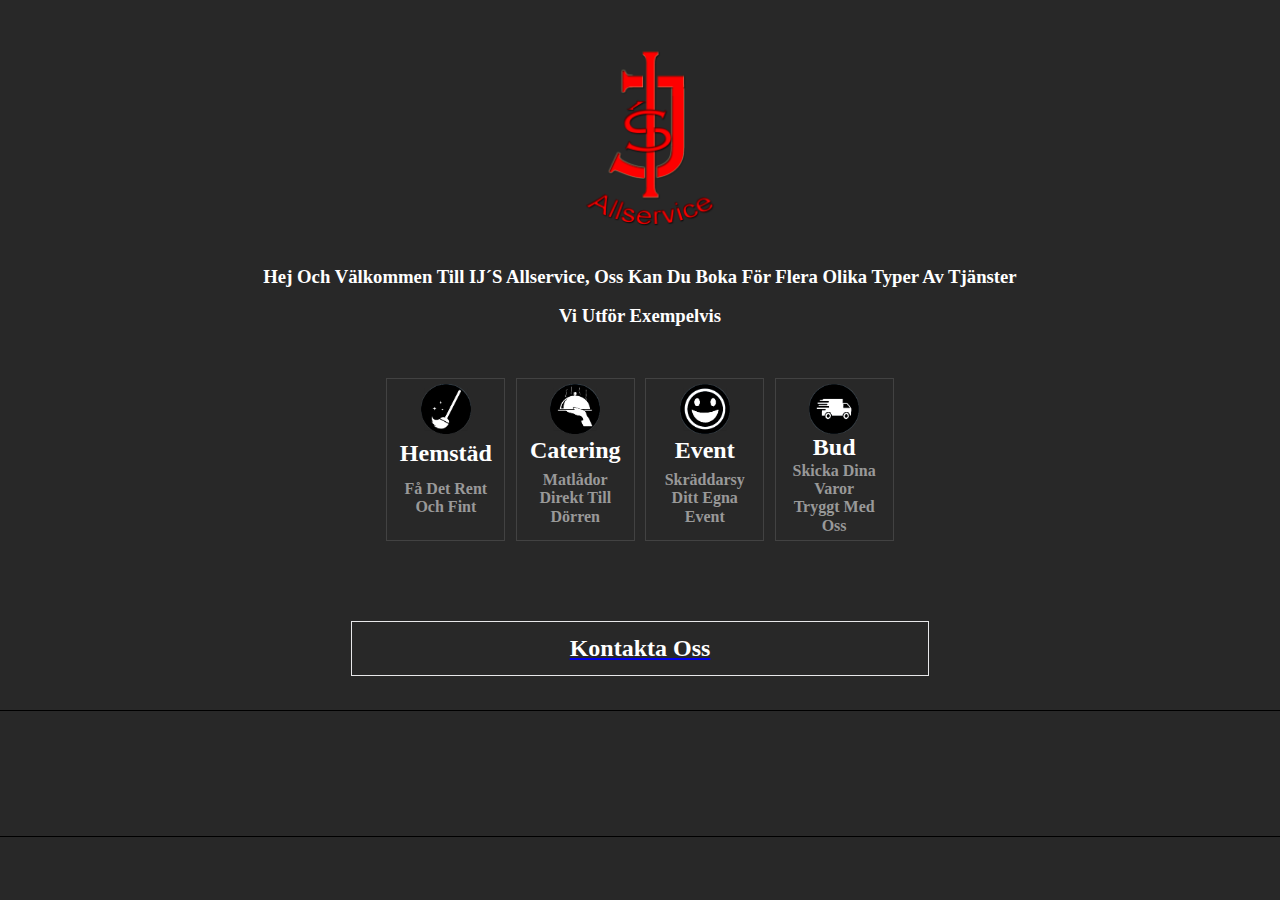
<file: index.html>
<!DOCTYPE html>
<html>
<head>



<title>Ij´s Allservice</title> <!-- webbsidans namn i fliken -->
<meta charset="utf-8">
<link rel="stylesheet" type="text/css" href="style.css">
</head>
	<body>
		
</label>
</div>
		<div class="paragraph">
<section class="1">
	<img height="250px" src="ijslogo.png"> 

			<h3><p>Hej och välkommen till IJ´s Allservice, oss kan du boka för flera olika typer av tjänster</p></h3>
			<br>
			<h3>Vi utför exempelvis</h3>
			<br>
			
</div>

	<div class="kolumner">
			<div id="box1" class="box1">
				<img  alt="clean icon" src="cleanicon.png" width="50px"><!-- Icon för sms-->
				<h2 width="10%">Hemstäd</h2><h4 width="auto">få det rent och fint <h4>
				</div>	
<p>
					<div id="box2" class="box2">
						<img  alt="food icon" src="foodicon.png" width="50px "><h2 width="10%">Catering</h2><h4 width="auto">Matlådor<p>direkt till dörren</p> <h4></div>	
				</p>
				<p>
							<div id="box3" class="box3">
								<img alt="smiley icon" src="smileyicon.png" width="50px"><h2 width="10%">Event</h2><h4 width="auto">Skräddarsy<p>ditt egna event</p> <h4></div>	
						</p>
						<p>
									<div id="box4" class="box4"> 
										<img alt="Truck icon" src="truckicon.png"
										width="50px"><h2 width="10%">Bud</h2><h4 width="auto">Skicka dina varor<p> tryggt med oss</p> <h4></div>	
								</p>
	</div id="knappfält" class="knappfält">	
	<br>


<div class="orderknapp">
		<a clash="beställ" href="contact.html"><h2 width="10%"style="color: #FFFFFF;">Kontakta Oss</h2></a> <!-- Beställningsknapp-->
	</div>

<div class="Footer">


</div>

	<br>
	</body>
</html>
</file>
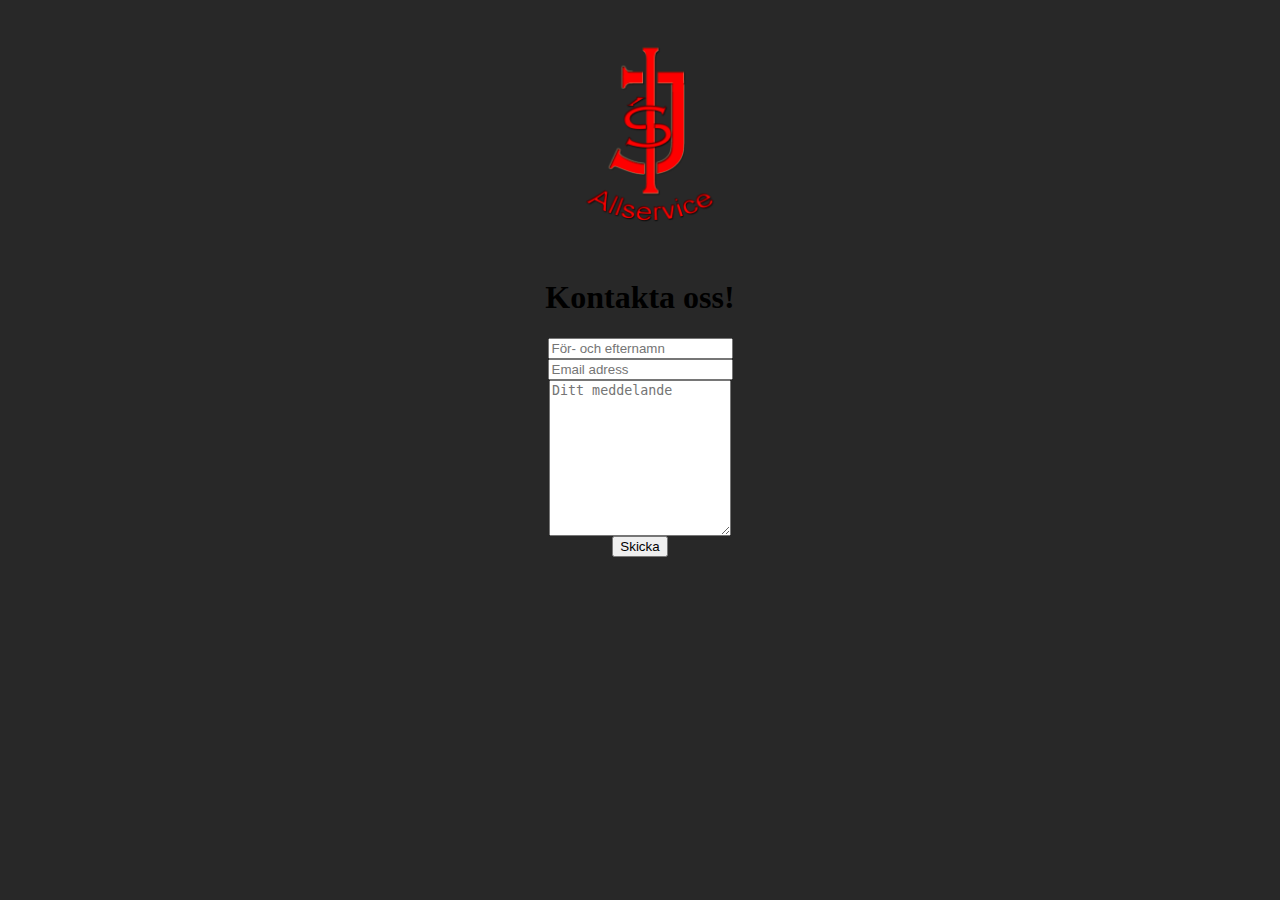
<file: contact.html>
<head>
  <title>Kontakta oss | IJS allservice</title>
  <meta content='width=device-width, initial-scale=1' name='viewport'/>
</head>
<body>

<style type="text/css">



body{
  background-color:#282828;
  text-align: center;
}



h2{
  color: white;
}

h5{
  color: white;
}


</style>


<label for="toggle" class="toggle--label">
  <span class="toggle--label-background"></span>
</label>
<div class="background"></div>

<a  href="index.html"> <img height="250px" src="ijslogo.png"> </a>





  <h1>Kontakta oss!</h1>
  <form target="_blank" action="https://formsubmit.co/irrevirre66@gmail.com" method="POST">
    <div class="form-group">
      <div class="form-row">
        <div class="col">
          <input type="text" name="name" class="form-control" placeholder="För- och efternamn" required>
        </div>
        <div class="col">
          <input type="email" name="email" class="form-control" placeholder="Email adress" required>
        </div>
      </div>
    </div>
    <div class="form-group">
      <textarea placeholder="Ditt meddelande" class="form-control" name="message" rows="10" required></textarea>
    </div>
    <input type="hidden" name="_subject" value="Mail från kontaktformulär">
    <input type="hidden" name="_next" value="https://www.ireneallservice.se/thankyou.html">
    <button type="submit" class="btn btn-lg btn-dark btn-block">Skicka</button>
  </form>
</file>
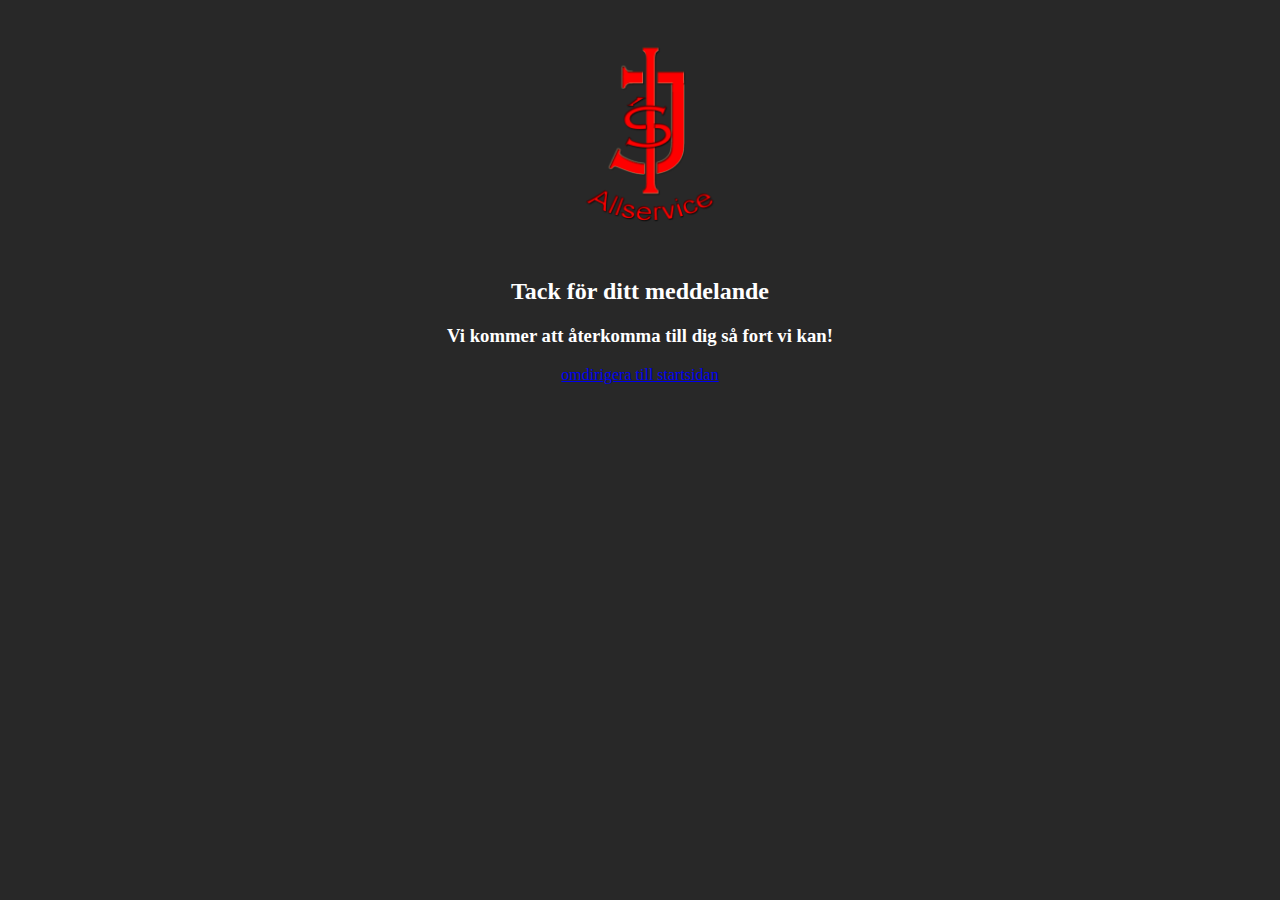
<file: thankyou.html>
<head>
</head>
<body>

<style type="text/css">



body{
  background-color:#282828;
  text-align: center;
}



h2{
  color: white;
}

h3{
  color: white;
}

h5{
  color: white;
}


</style>


<label for="toggle" class="toggle--label">
  <span class="toggle--label-background"></span>
</label>
<div class="background"></div>

<a  href="index.html"> <img height="250px" src="ijslogo.png"> </a>



<h2>Tack för ditt meddelande</h2><h3>Vi kommer att återkomma till dig så fort vi kan!</h3>
<a href="index.html"> omdirigera till startsidan </a>
</file>
<file: style.css>
body{
	background-color:#282828;
	text-align: center;
 

<!-- Paragrafer -->

}

}

h1{font-size: 26;}
h2{font-size: 22;}
h3{font-size: 18;}
h4{font-size: 16;}

h1, h2, h3, h4 {
	line-height: 1.15;
	margin: auto;
	text-transform: capitalize;
	font-weight: 700;

}


}


 .section1{
 	border: 10px solid black;
 	height: 90px;
 }
h1{
	color: white;
}
h1{		<!--textfärg-->
	color: white;
}
h2{
	color: white;
}
h3{
	color: white;
}
h4{
	color:#999999;
}

}

/*/Columner/*/

.kolumner{
	text-align: center;

}
.kolumner > div{
	flex-direction: column;
	justify-content: center;
	display: flex;
	align-items: center;
	margin: 1%;
	text-align: center;
	line-height: 100px;

}

.box1{
	float: left;
	width: 100%;


}
.box2{
	display: table-row;
	margin: auto;
width: 100%;
}

.box3{
	display: table-row;
	margin: auto;
	width: 100%;
}

.box4{
	float: right;
width: 100%;
}



.kolumner{
	display: flex;

}

#box1{
	border: thin;
	overflow-wrap:  break-word;
	border-style: solid;
	border-color: #424242;
    text-align: center;
    vertical-align: middle;
    line-height:0%;
    padding: 1%;
    transition: 0.4s;
     margin-top: 10px;
  
}

#box2{
	
	border: thin;
	overflow-wrap:  break-word;
	border-style: solid;
	border-color: #424242;
   text-align: center;
    vertical-align: middle;
    line-height:0%;
    padding: 1%;
    transition: 0.4s;
    margin-top: 10px;
  
}
#box3{
	border: thin;
	overflow-wrap:  break-word;
	border-style: solid;
	border-color: #424242; 
    text-align: center;
    vertical-align: middle;
    line-height:0%;
    padding: 1%;
     margin-top: 10px;
  transition: 0.4s;
}
#box4{
	border: thin;
	overflow-wrap:  break-word;
	border-style: solid;
	border-color: #424242;
   text-align: center;
    vertical-align: right;
    line-height:0%;
    padding: 1%;
  transition: 0.4s;
   margin-top: 10px;

}

.box1:hover{
	transform: scale(1.1);
	background: #707070;
	box-shadow: 1px 1px 1px #000;
}
.box2:hover{
	transform: scale(1.1);
	background: #707070;
	box-shadow: 1px 1px 1px #000;
}
.box3:hover{
	transform: scale(1.1);
	background: #707070;
	box-shadow: 1px 1px 1px #000;
}
.box4:hover{
	transform: scale(1.1);
	background: #707070;
box-shadow: 1px 1px 1px #000;

}

.orderknapp{
width: 550px;

}
}

.kontaktknapp{
width: 50px;

}

.orderknapp{

	border: thick;
	border-style: solid;
	border-color: #e8e8ea; 
border-width: 1px;
vertical-align: right;
    line-height:0%;
    padding: 1%;
  transition: 0.4s;
   margin-top: 10px;
}



   .orderknapp:hover{
transform: scale(1.1);
	background: #707070;
	box-shadow: 0px 0px 0px #000;
   }

.Footer{
  text-align: left;
  padding: 1%;
  margin: 10px;
  width: 100%;
  height: 100px;
  border:thick;
  border-width: 1px;
border-style:solid
  
}

.footer > h2{
  text-size-adjust: 10px;
  font-size: 10px;
}

:root {
  /** solig sida **/
  --blue-background: #616161;
  --blue-border: #72cce3;
  --blue-color: #96dcee;
  --yellow-background: #fffaa8;
  --yellow-border: #f5eb71;
  /** mörk sida **/
  --indigo-background: #383838;
  --indigo-border: #686868;
  --indigo-color: #424242;
  --gray-border: #e8e8ea;
  --gray-dots: #e8e8ea;
  /** general **/
  --white: #fff;

}

* {
  margin: 0;
  padding: 0;
}

body {
  display: grid;
  place-items: center;
  min-height: 100vh;
  position: relative;
}

.background {
  position: absolute;
  left: 0;
  top: 0;
  background: var(--blue-background);
  z-index: -1;
  width: 100%;
  height: 100%;
  transition: all 250ms ease-in;
}

.toggle--checkbox {
  display: none;
}
.toggle--checkbox:checked {
  
}
.toggle--checkbox:checked ~ .background {
  background: var(--indigo-background);
}
.toggle--checkbox:checked + .toggle--label {
  background: var(--indigo-color);
  border-color: var(--indigo-border);
  /** byt molnen till stjärnor **/
  /** ändra sol till måne **/
  /** visa prickar på månen **/
}
.toggle--checkbox:checked + .toggle--label .toggle--label-background {
  left: 60px;
  width: 5px;
}
.toggle--checkbox:checked + .toggle--label .toggle--label-background:before {
  width: 5px;
  height: 5px;
  top: -25px;
}
.toggle--checkbox:checked + .toggle--label .toggle--label-background:after {
  width: 5px;
  height: 5px;
  left: -30px;
  top: 20px;
}
.toggle--checkbox:checked + .toggle--label:before {
  background: var(--white);
  border-color: var(--gray-border);
  animation-name: switch;
  animation-duration: 350ms;
  animation-fill-mode: forwards;
}
.toggle--checkbox:checked + .toggle--label:after {
  transition-delay: 350ms;
  opacity: 1;
}
.toggle--label {
  /** Placeholder element, starting at blue **/
  width: 200px;
  height: 100px;
  background: var(--blue-color);
  border-radius: 100px;
  border: 5px solid var(--blue-border);
  display: flex;
  position: relative;
  transition: all 350ms ease-in;
  /** molnen och stjärnorna **/
  /** sol/måne element **/
  /** gråa prickar på månen **/
}
.toggle--label-background {
  width: 10px;
  height: 5px;
  border-radius: 5px;
  position: relative;
  background: var(--white);
  left: 135px;
  top: 45px;
  transition: all 150ms ease-in;
}
.toggle--label-background:before {
  content: "";
  position: absolute;
  top: -5px;
  width: 40px;
  height: 5px;
  border-radius: 5px;
  background: var(--white);
  left: -20px;
  transition: all 150ms ease-in;
}
.toggle--label-background:after {
  content: "";
  position: absolute;
  top: 5px;
  width: 40px;
  height: 5px;
  border-radius: 5px;
  background: var(--white);
  left: -10px;
  transition: all 150ms ease-in;
}
.toggle--label:before {
  animation-name: reverse;
  animation-duration: 350ms;
  animation-fill-mode: forwards;
  transition: all 350ms ease-in;
  content: "";
  width: 82px;
  height: 82px;
  border: 5px solid var(--yellow-border);
  top: 4px;
  left: 4px;
  position: absolute;
  border-radius: 82px;
  background: var(--yellow-background);
}
.toggle--label:after {
  transition-delay: 0ms;
  transition: all 250ms ease-in;
  position: absolute;
  content: "";
  box-shadow: var(--gray-dots) -13px 0 0 2px, var(--gray-dots) -24px 14px 0 -2px;
  left: 143px;
  top: 23px;
  width: 10px;
  height: 10px;
  background: transparent;
  border-radius: 50%;
  opacity: 0;
}

@keyframes switch {
  0% {
    left: 4px;
  }
  60% {
    left: 4px;
    width: 112px;
  }
  100% {
    left: 104px;
    width: 82px;
  }
}
@keyframes reverse {
  0% {
    left: 104px;
    width: 82px;
  }
  60% {
    left: 72px;
    width: 112px;
  }
  100% {
    left: 4px;
  }
}
</file>
